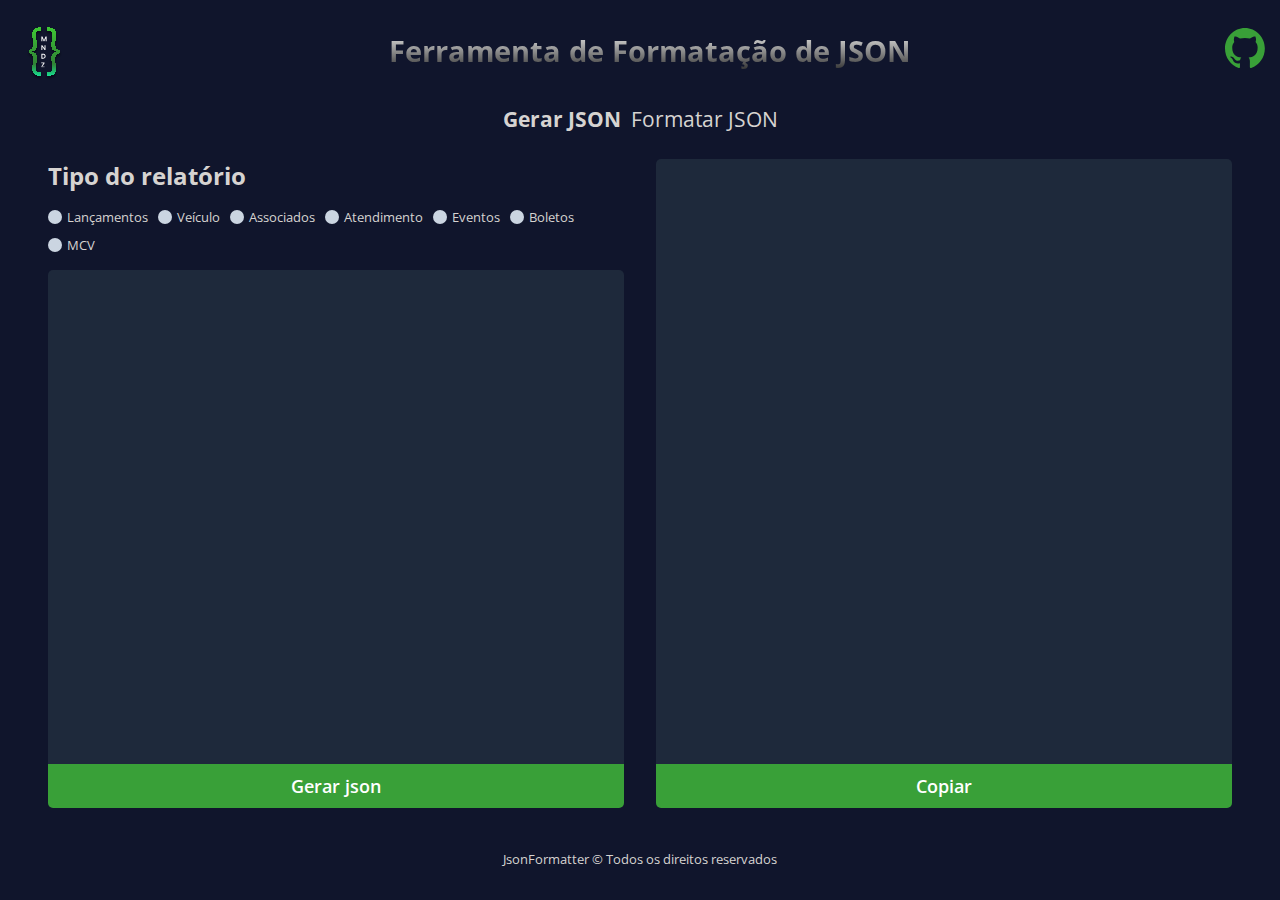
<file: index.html>
<!DOCTYPE html>
<html lang="pt-br">
  <head>
    <meta charset="UTF-8" />
    <meta name="viewport" content="width=device-width, initial-scale=1.0" />
    <meta name="description" content="Ferramenta de Formatação de JSON" />
    <meta name="author" content="Lucas Mendes Espassini" />
    <meta name="keywords" content="formatter, json, formatter" />
    <meta name="robots" content="index, follow" />
    <link rel="stylesheet" href="./styles/style.css" />
    <link
      rel="shortcut icon"
      href="./assets/favicon.svg"
      type="image/svg+xml"
    />
    <title>Formatter</title>
  </head>

  <body>
    <header>
      <img class="logo" src="./assets/logo-mndz.svg" alt="logo da página" />
      <h1 class="titulo">Ferramenta de Formatação de JSON</h1> 
      <a
      href="https://github.com/lucasespassini/json-formatter"
      target="_blank"
      rel="noopener noreferrer"
    >
      <img class="github" src="assets/github-mark.svg" alt="icone github" />
       </a>
    </header>

    <nav>
      <a class="optionGenerate" href="/index.html" style="font-weight: 700">Gerar JSON</a>
      <a class="optionFormatter" href="/json-formatter.html">Formatar JSON</a>
    </nav>

    <main class="container">
      <article class="box-container">
        <section class="box">
          <div style="display: flex; align-items: center; gap: 10px">
            <h2>Tipo do relatório</h2>
          </div>

          <div id="tipoRelatorio">
            <label for="lancamentos">
              <div class="relatorio-item">
                <input
                  type="checkbox"
                  name="tipoRelatorio"
                  id="lancamentos"
                  value="lancamentos"
                  onchange="onChangeTipoRelatorio(this)"
                />
                <span class="checkmark"></span>
                Lançamentos
              </div>
            </label>

            <label for="veiculo">
              <div class="relatorio-item">
                <input
                  type="checkbox"
                  name="tipoRelatorio"
                  id="veiculo"
                  value="veiculo"
                  onchange="onChangeTipoRelatorio(this)"
                />
                <span class="checkmark"></span>
                Veículo
              </div>
            </label>

            <label for="associado">
              <div class="relatorio-item">
                <input
                  type="checkbox"
                  name="tipoRelatorio"
                  id="associado"
                  value="associado"
                  onchange="onChangeTipoRelatorio(this)"
                />
                <span class="checkmark"></span>
                Associados
              </div>
            </label>

            <label for="atendimento">
              <div class="relatorio-item">
                <input
                  type="checkbox"
                  name="tipoRelatorio"
                  id="atendimento"
                  value="atendimento"
                  onchange="onChangeTipoRelatorio(this)"
                />
                <span class="checkmark"></span>
                Atendimento
              </div>
            </label>

            <label for="eventos">
              <div class="relatorio-item">
                <input
                  type="checkbox"
                  name="tipoRelatorio"
                  id="eventos"
                  value="eventos"
                  onchange="onChangeTipoRelatorio(this)"
                />
                <span class="checkmark"></span>
                Eventos
              </div>
            </label>

            <label for="boletos">
              <div class="relatorio-item">
                <input
                  type="checkbox"
                  name="tipoRelatorio"
                  id="boletos"
                  value="boletos"
                  onchange="onChangeTipoRelatorio(this)"
                />
                <span class="checkmark"></span>
                Boletos
              </div>
            </label>

            <label for="mcv">
              <div class="relatorio-item">
                <input
                  type="checkbox"
                  name="tipoRelatorio"
                  id="mcv"
                  value="mcv"
                  onchange="onChangeTipoRelatorio(this)"
                />
                <span class="checkmark"></span>
                MCV
              </div>
            </label>
          </div>

          <textarea id="input" spellcheck="false"></textarea>
          <button class="btn" onclick="gerarJson()">Gerar json</button>
        </section>

        <section class="box">
          <pre id="jsonOutput"></pre>
          <button class="btn" onclick="copiarJsonParaAreaDeTransferencia()">
            Copiar
          </button>
        </section>
      </article>
    </main>

    <footer>
        <p>JsonFormatter © Todos os direitos reservados </p>
     
    </footer>
  </body>
  <script src="./scripts/index.js"></script>
</html>
</file>
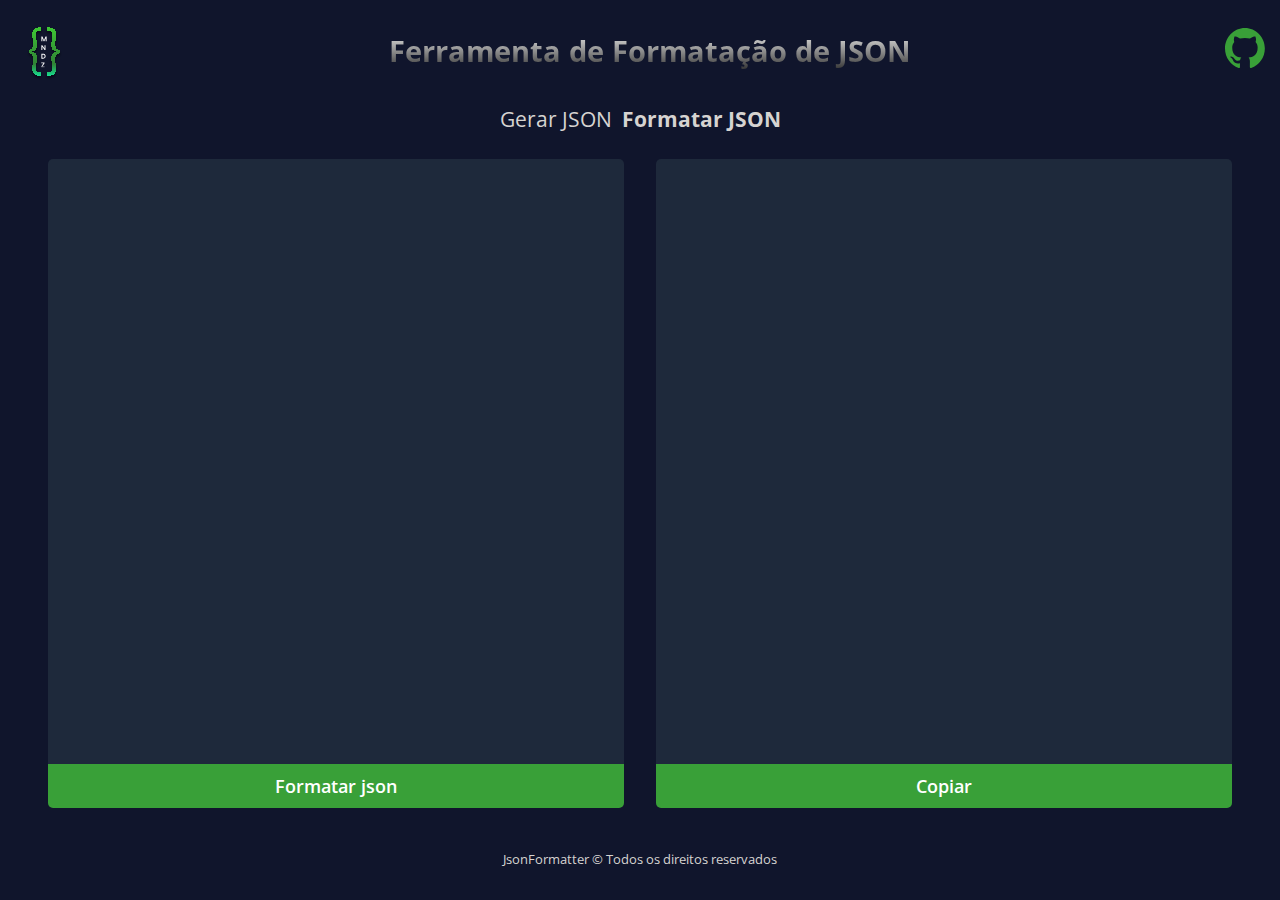
<file: json-formatter.html>
<!DOCTYPE html>
<html lang="pt-br">
  <head>
    <meta charset="UTF-8" />
    <meta name="viewport" content="width=device-width, initial-scale=1.0" />
    <meta name="description" content="Ferramenta de Formatação de JSON" />
    <meta name="author" content="Lucas Mendes Espassini" />
    <meta name="keywords" content="formatter, json, formatter" />
    <meta name="robots" content="index, follow" />
    <link rel="stylesheet" href="./styles/style.css" />
    <link
      rel="shortcut icon"
      href="./assets/favicon.svg"
      type="image/svg+xml"
    />
    <title>Formatter</title>
  </head>

  <body>
    <header>
      <img class="logo" src="./assets/logo-mndz.svg" alt="logo da página" />
      <h1 class="titulo">Ferramenta de Formatação de JSON</h1> 
      <a
      href="https://github.com/lucasespassini/json-formatter"
      target="_blank"
      rel="noopener noreferrer"
    >
      <img class="github" src="assets/github-mark.svg" alt="icone github"/>
    </a>
    </header>

    <nav>
      <a class="optionGenerate" href="/index.html">Gerar JSON</a>
      <a class="optionFormatter" href="/json-formatter.html" style="font-weight: 700">Formatar JSON</a>
    </nav>

    <main class="container">
      <article class="box-container">
        <section class="box">
          <textarea id="input" spellcheck="false" oninput="verificaJsonValido()"></textarea>
          <button class="btn" onclick="formatarJson()">Formatar json</button>
        </section>

        <section class="box">
          <pre id="jsonOutput"></pre>
          <button class="btn" onclick="copiarJsonParaAreaDeTransferencia()">
            Copiar
          </button>
        </section>
      </article>
    </main>

    <footer>
      <a
        href="https://github.com/lucasespassini/json-formatter"
        target="_blank"
        rel="noopener noreferrer"
      >
      <p>JsonFormatter © Todos os direitos reservados </p>
      </a>
    </footer>
  </body>
  <script src="./scripts/index.js"></script>
</html>
</file>
<file: styles/style.css>
@import url("https://fonts.googleapis.com/css2?family=Open+Sans:wght@500&display=swap");

::-webkit-scrollbar {
  border-radius: 5px;
  width: 10px;
}

::-webkit-scrollbar-track {
  border-radius: 5px;
  width: 6px;
  background: #ccc;
}

::-webkit-scrollbar-thumb {
  border-radius: 5px;
  background: #334155;
}

* {
  margin: 0;
  padding: 0;
  box-sizing: border-box;
  font-family: "Open Sans", sans-serif;
}

a {
  color: #d6d3d1;
  text-decoration: none;
}

html {
  height: 100vh;
}

body {
  height: 100%;
  display: flex;
  flex-direction: column;
  color: #d6d3d1;
  background-color: #10152c;
}


header {
  display: flex;
  justify-content: space-between;
  padding-top: 5px;
  align-items: center;
  gap: 1rem;                                       

}

header .titulo {
font-size: 1.8rem;
background: -webkit-linear-gradient(#eee, #333);
-webkit-background-clip: text;
-webkit-text-fill-color: transparent;
}

header .logo {
  margin: 5px;
  width: 80px;
  height: 80px;
  padding: 10px;
}

header .github {
  margin: 5px;
  width: 60px;
  height: 60px;
  padding: 10px;
}

nav {
  margin: 10px;
  display: flex;
  justify-content: center;
  gap: 10px;
}

nav a {
  font-size: 1.3rem;
}

.container {
  height: 100%;
  display: flex;
  overflow: hidden;
}

.box-container {
  width: 100%;
  padding: 0 3rem;
  padding-top: 1rem;
  display: flex;
  justify-content: space-between;
  gap: 2rem;
}

.box {
  width: 100%;
  display: flex;
  flex-direction: column;
  gap: 1rem;
}

#tipoRelatorio {
  display: flex;
  align-items: center;
  flex-wrap: wrap;
  gap: 10px;
  font-size: 0.8rem;
}

.relatorio-item {
  display: flex;
  align-items: center;
  gap: 5px;
}

.relatorio-item input[type="checkbox"] {
  display: none;
}

.relatorio-item .checkmark {
  position: relative;
  display: inline-block;
  width: 14px;
  height: 14px;
  background-color: #cbd5e1;
  border-radius: 999px;
}

.relatorio-item input[type="checkbox"]:checked + .checkmark {
  border: 4px solid #cbd5e1;
  background-color: #334155;
}

.invalid-input {
  border: 1px solid #dc2626 !important;
  border-bottom: 1px solid transparent !important;
}

#input {
  height: 100%;
  padding: 1rem;
  resize: none;
  border-radius: 5px 5px 0 0;
  color: #d6d3d1;
  background-color: #1e293b;
  border: 1px solid transparent;
  outline: none;
  font-size: 1rem;
  transition: 0.2s;
}

#jsonOutput {
  height: 100%;
  padding: 1rem;
  border-radius: 5px 5px 0 0;
  background-color: #1e293b;
  overflow: auto;
}

.json-key {
  color: #ef4444;
}

.json-value {
  color: #0284c7;
}

.json-string {
  color: #16a34a;
}

.json-boolean {
  color: #06b6d4;
}

.json-null {
  color: #737373;
}

.btn {
  margin-top: -1rem;
  padding: 10px;
  border: 0;
  border-radius: 0 0 5px 5px;
  font-size: 1.1rem;
  font-weight: 600;
  background-color: #39a038;
  color: #fff;
  cursor: pointer;
  transition: 0.2s;
}

.btn-link {
  text-align: center;
  text-decoration: none;
}

.btn:hover {
  background-color: #41d734;
}

footer {
  justify-content: center;
  margin-top: 10px;
  padding-top: 2rem;
  padding-bottom: 2rem;
  display: flex;
  font-size: 0.8rem;
}

footer img {
  width: 25px;
  height: 25px;
}
</file>
